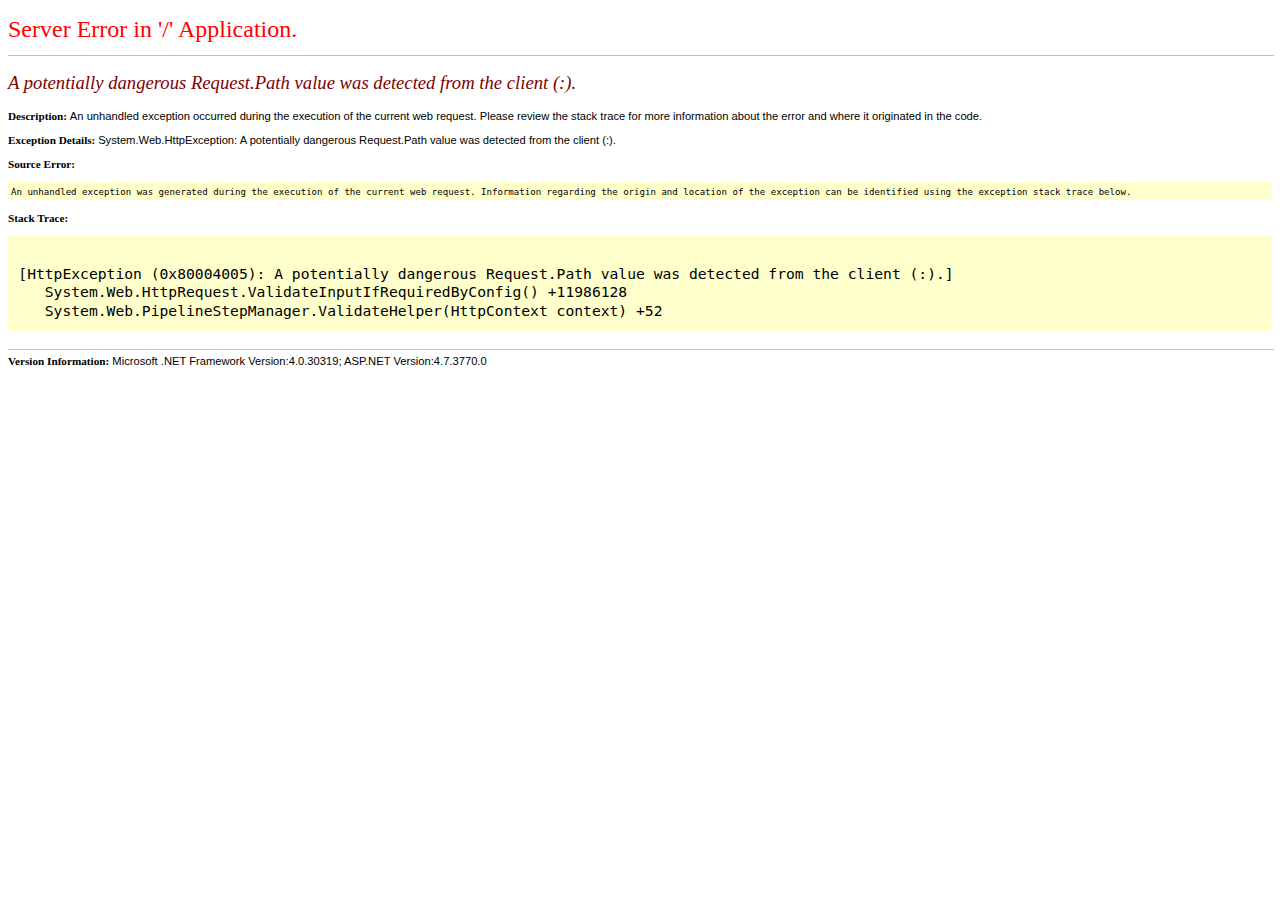
<file: static/login/Content/JqueryUI/data_image/gif_base64,R0lGODlhAQABAIAAAAAAAP/yH5BAEAAAAALAAAAAABAAEAAAIBRAA7.html>
<!DOCTYPE html>
<html>
    <head>
        <title>A potentially dangerous Request.Path value was detected from the client (:).</title>
        <meta name="viewport" content="width=device-width" />
        <style>
         body {font-family:"Verdana";font-weight:normal;font-size: .7em;color:black;} 
         p {font-family:"Verdana";font-weight:normal;color:black;margin-top: -5px}
         b {font-family:"Verdana";font-weight:bold;color:black;margin-top: -5px}
         H1 { font-family:"Verdana";font-weight:normal;font-size:18pt;color:red }
         H2 { font-family:"Verdana";font-weight:normal;font-size:14pt;color:maroon }
         pre {font-family:"Consolas","Lucida Console",Monospace;font-size:11pt;margin:0;padding:0.5em;line-height:14pt}
         .marker {font-weight: bold; color: black;text-decoration: none;}
         .version {color: gray;}
         .error {margin-bottom: 10px;}
         .expandable { text-decoration:underline; font-weight:bold; color:navy; cursor:hand; }
         @media screen and (max-width: 639px) {
          pre { width: 440px; overflow: auto; white-space: pre-wrap; word-wrap: break-word; }
         }
         @media screen and (max-width: 479px) {
          pre { width: 280px; }
         }
        </style>
    </head>

    <body bgcolor="white">

            <span><H1>Server Error in '/' Application.<hr width=100% size=1 color=silver></H1>

            <h2> <i>A potentially dangerous Request.Path value was detected from the client (:).</i> </h2></span>

            <font face="Arial, Helvetica, Geneva, SunSans-Regular, sans-serif ">

            <b> Description: </b>An unhandled exception occurred during the execution of the current web request. Please review the stack trace for more information about the error and where it originated in the code.

            <br><br>

            <b> Exception Details: </b>System.Web.HttpException: A potentially dangerous Request.Path value was detected from the client (:).<br><br>

            <b>Source Error:</b> <br><br>

            <table width=100% bgcolor="#ffffcc">
               <tr>
                  <td>
                      <code>

An unhandled exception was generated during the execution of the current web request. Information regarding the origin and location of the exception can be identified using the exception stack trace below.</code>

                  </td>
               </tr>
            </table>

            <br>

            <b>Stack Trace:</b> <br><br>

            <table width=100% bgcolor="#ffffcc">
               <tr>
                  <td>
                      <code><pre>

[HttpException (0x80004005): A potentially dangerous Request.Path value was detected from the client (:).]
   System.Web.HttpRequest.ValidateInputIfRequiredByConfig() +11986128
   System.Web.PipelineStepManager.ValidateHelper(HttpContext context) +52
</pre></code>

                  </td>
               </tr>
            </table>

            <br>

            <hr width=100% size=1 color=silver>

            <b>Version Information:</b>&nbsp;Microsoft .NET Framework Version:4.0.30319; ASP.NET Version:4.7.3770.0

            </font>

    </body>
</html>
<!-- 
[HttpException]: A potentially dangerous Request.Path value was detected from the client (:).
   at System.Web.HttpRequest.ValidateInputIfRequiredByConfig()
   at System.Web.HttpApplication.PipelineStepManager.ValidateHelper(HttpContext context)
--><!-- 
This error page might contain sensitive information because ASP.NET is configured to show verbose error messages using &lt;customErrors mode="Off"/&gt;. Consider using &lt;customErrors mode="On"/&gt; or &lt;customErrors mode="RemoteOnly"/&gt; in production environments.-->
</file>
